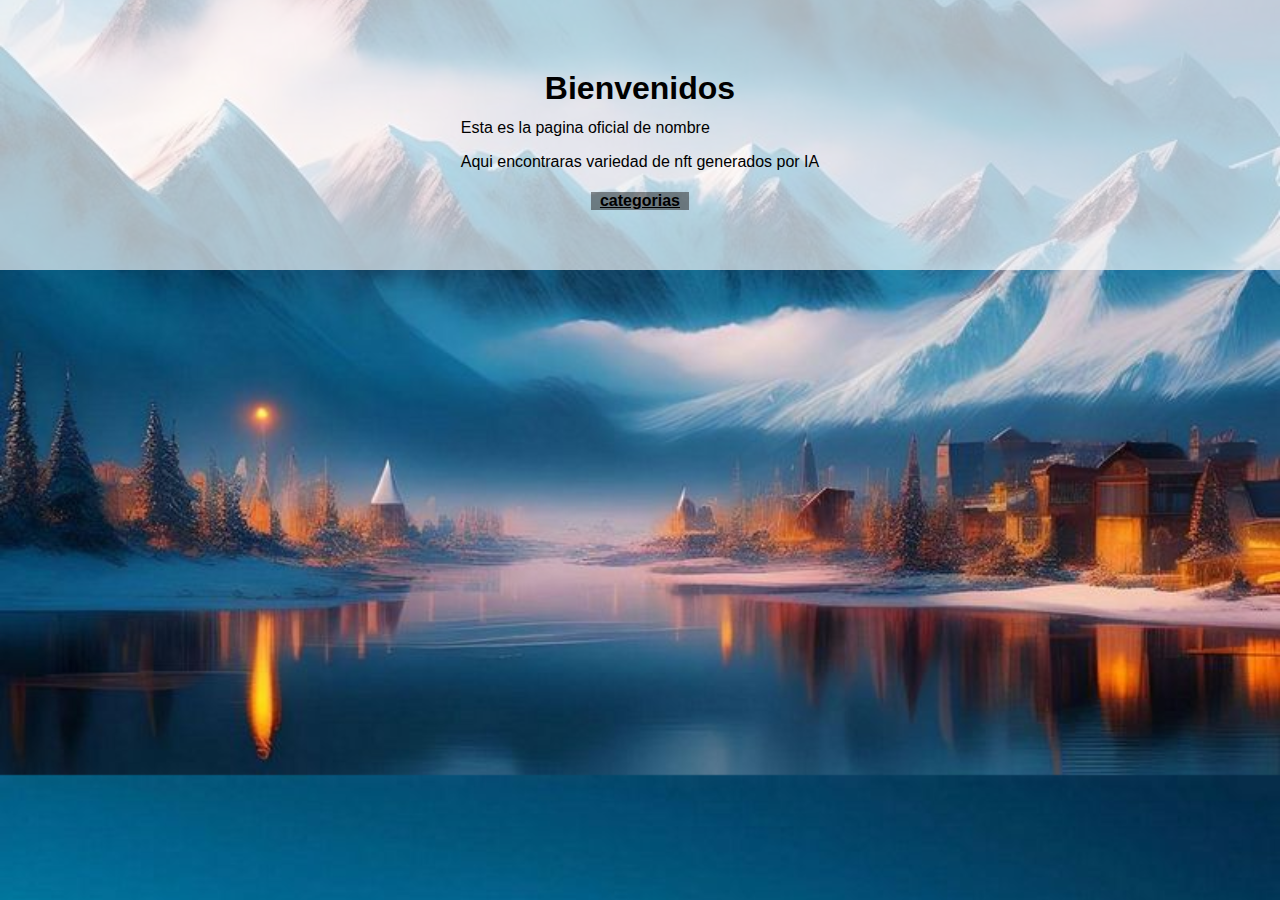
<file: index.html>
<!DOCTYPE html>
<html lang es>
    <link rel="stylesheet" type="text/css" href="estilos.css">
    <head>
        <link href="category.html">
    </head>
    <body>
        <div><div class="contenedor">
        <main>
            <h1 align="center" id="bien">Bienvenidos</h1>
            <p>Esta es la pagina oficial de nombre</p>
            <p>Aqui encontraras variedad de nft generados por IA</p>
           <div 
id="cate"><a style="color:rgb(0, 0, 0); background-color:rgba(238, 12, 12, 0.74); " href="categorias.html"> 
                        <h4 align="center">categorias</h4>
                    </a>
                </div>
            </main>
        </div>
    </body>
</html>
</file>
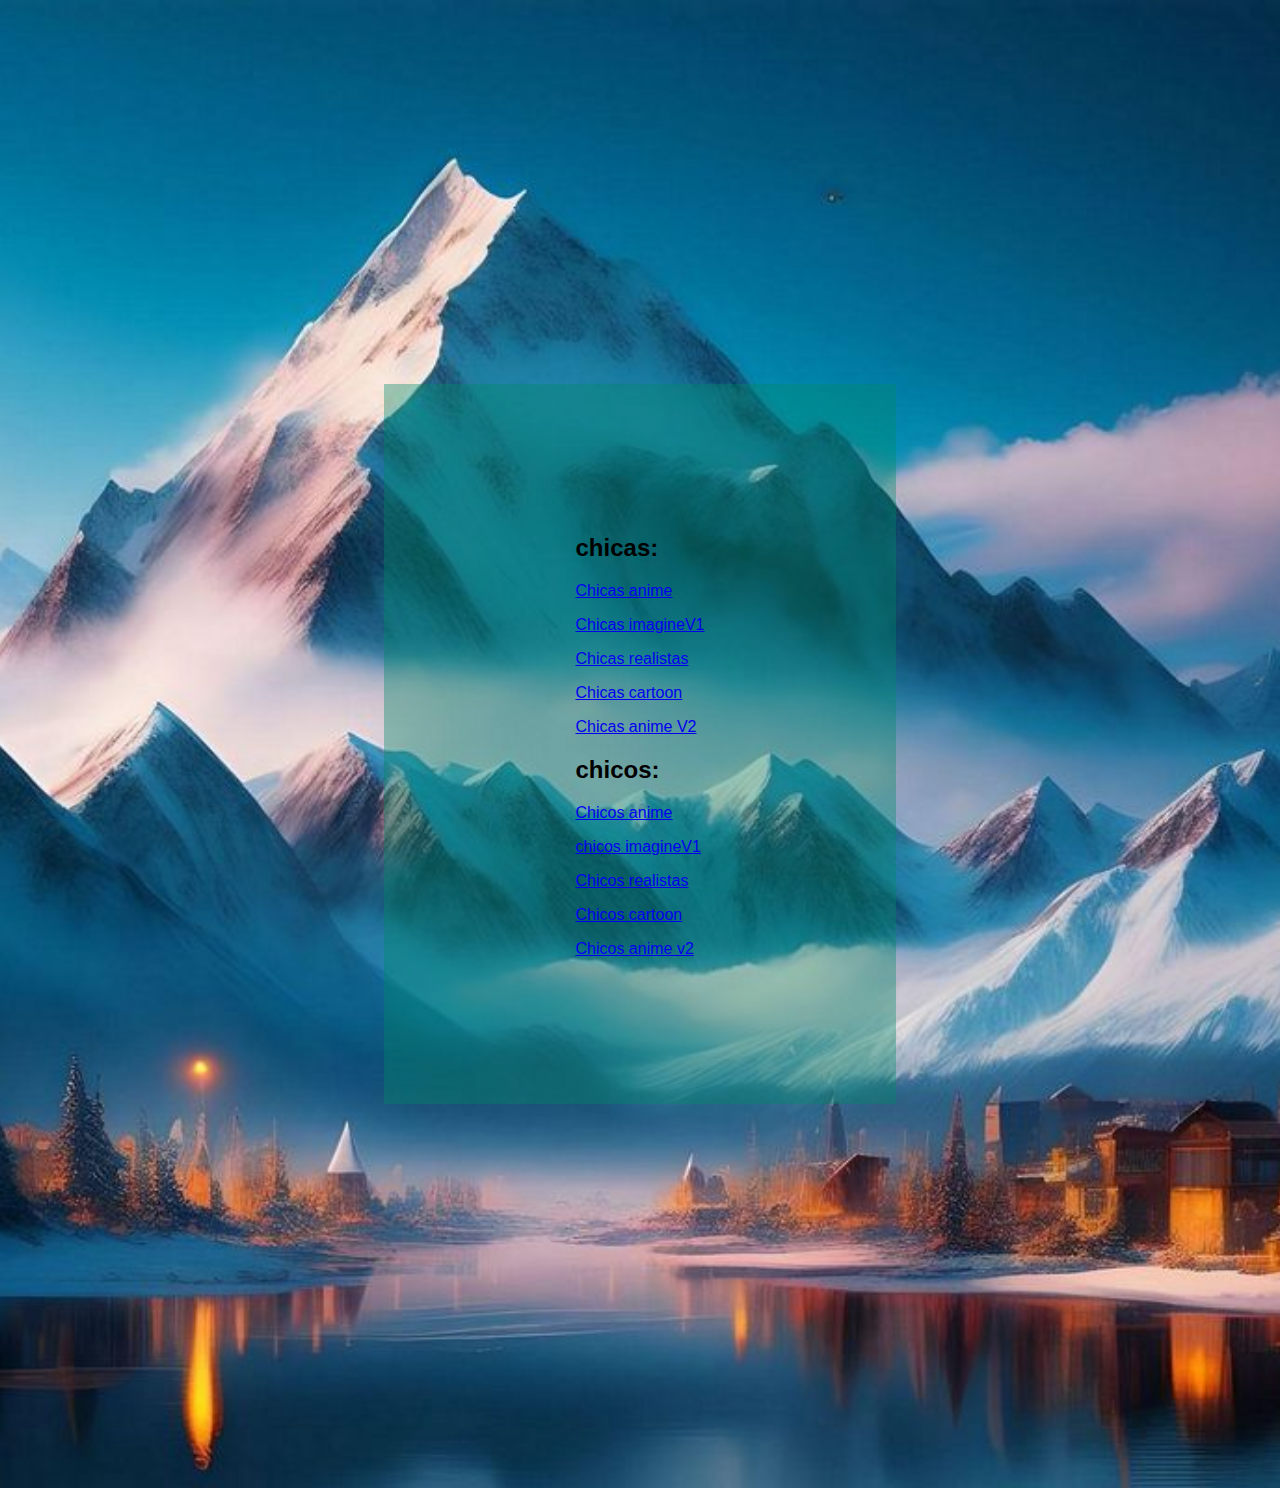
<file: categorias.html>
<!DOCTYPE html>
<html lang es>
    <link rel="stylesheet" href="styleC.css">
    <!--esto de arriba te funciona??-->
<head>
    <link href="categorias/ChicasAnime.html">
    </head>
    <body> <div class="contenedor">
        <main>
            <h2>chicas:</h2>
                <a href="categorias/ChicasAnime.html"><p>Chicas anime</p></a>
                <a href="categorias/chicas imaginev1.html"><p>Chicas imagineV1</p></a>
                <a href="categorias/chicas realistas.html"><p>Chicas realistas</p></a>
                <a href="categorias/chicas cartoon.html"><p>Chicas cartoon</p></a>
                <a href="categorias/chicas animev2.html"><p>Chicas anime V2</p></a>
            <h2>chicos:</h2>
                <a href="categorias/chicos anime.html"><p>Chicos anime</p></a>
                <a href="categorias/chicos imaginev1.html"><p>chicos imagineV1</p></a>
                <a href="categorias/chicos realistas.html"><p>Chicos realistas</p></a>
                <a href="categorias/chicos cartoon.html"><p>Chicos cartoon</p></a>
                <a href="categorias/chicos animev2.html"><p>Chicos anime v2</p></a>
           
        </main>
    </div>
</body>

</html>
</file>
<file: estilos.css>
body{
    margin: 0;
    padding: 0;
    background-image: url(imagenes/CityAlaska.jpg);   
    background-size: cover;
    background-position: center;
    font-family: sans-serif;

}
.contenedor{
    background-color: rgba(255, 255, 255, 0.658);
    height: 30vh;
    display: flex;
    flex-direction: row;
    justify-content: center;
    align-items: center;

}
#bien{
    position: relative;
    top: 10px;
}
#cate{
    background-color: rgba(34, 32, 32, 0.5);
    margin: 0 130px;

}
</file>
<file: styleC.css>
body{
    margin: 0;
    padding: 0;
    background-image: url(imagenes/CityAlaska.jpg);   
    background-size: cover;
    background-position: center;
    font-family: sans-serif;
}
.contenedor{
    background-color: rgba(0, 139, 104, 0.377);
    height: 80vh;
    margin: 30%;
    display: flex;
    flex-direction: row;
    justify-content: center;
    align-items: center;

}
</file>
